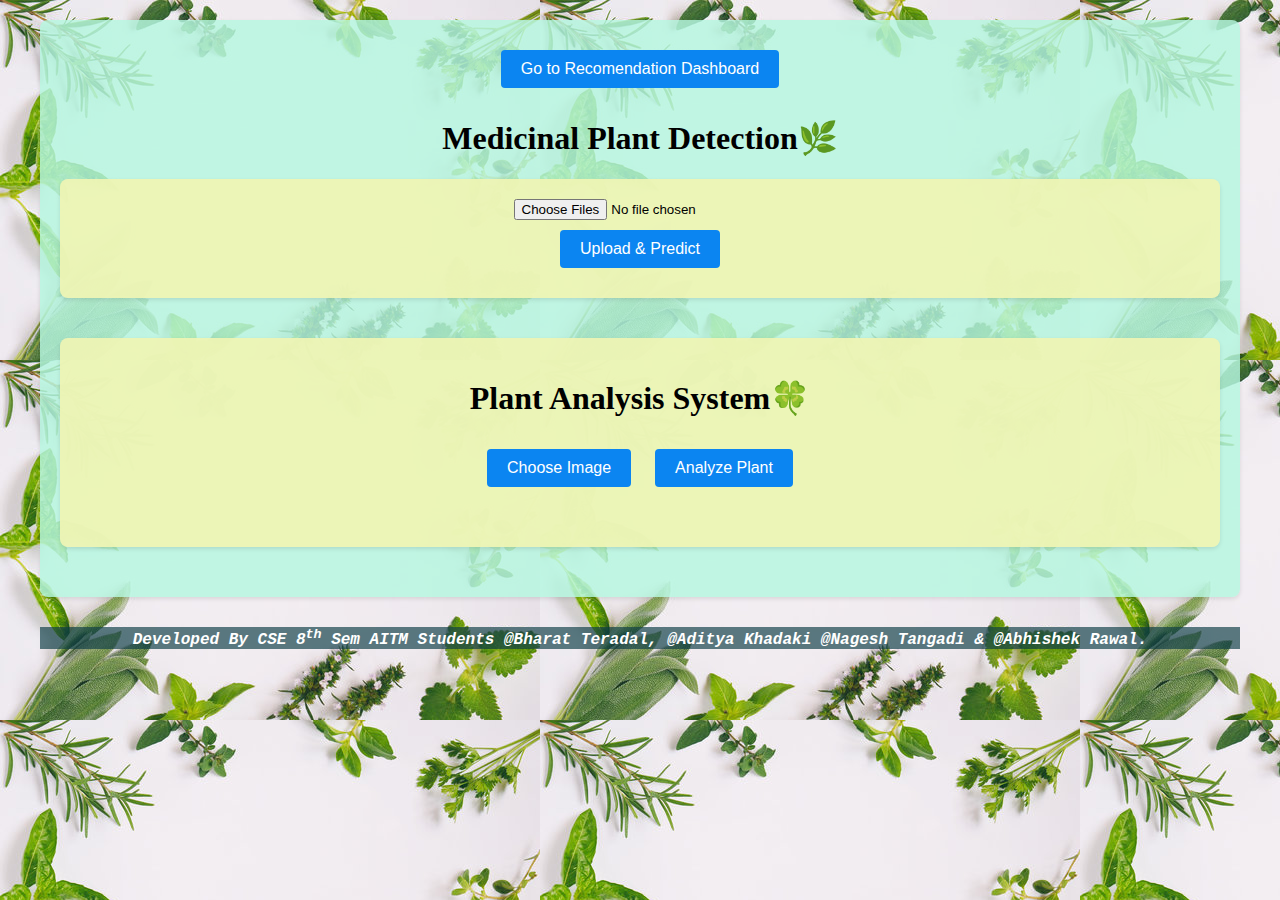
<file: project_final_year/static/index.html>
<!DOCTYPE html>
<html lang="en">
<head>
    <meta charset="UTF-8">
    <meta name="viewport" content="width=device-width, initial-scale=1.0">
    <title>Medicinal Plant Detection</title>
    <link rel="icon" type="image/x-icon" href="download.ico">
    <link rel="stylesheet" href="style.css">
</head>
<body style="font-family:Cambria, Cochin, Georgia, Times, 'Times New Roman', serif;">
<div id="upload-section" class="container" style="background-color: rgba(181, 246, 224, 0.829);">
<nav class="navbar navbar-expand-lg navbar-dark bg-dark">
  <div class="container-fluid">
    <a href="/recommendation" >
      <button>Go to Recomendation Dashboard</style></button></a>
  </div>
</nav>
<!-- Header -->
<h1>Medicinal Plant Detection&#127807;</h1>
<!-- Upload & Predict -->
<div id="upload-section" class="container">
  <input type="file" id="fileInput" multiple accept="image/*" class="form-control w-50 mx-auto" />
  <br/>
  <button onclick="uploadImages()" class="btn btn-success">Upload & Predict</button>
</div>

<!-- Preview container for selected images -->
<div id="preview-container" style="display:flex; gap:10px; margin-bottom:10px;"></div>

<!-- Modal for plant info -->
<div id="info-modal" style="display:none; position:fixed; top:0; left:0; width:100vw; height:100vh; background:rgba(0,0,0,0.5); align-items:center; justify-content:center;">
  <div id="modal-content" style="background:#fff; padding:20px; border-radius:8px; max-width:400px; margin:auto;"></div>
</div>
<div class="container">
    <h1>Plant Analysis System&#x1F340;</h1>
    
    <div class="upload-section">
        <input type="file" id="leaf-image" accept="image/*" style="display: none">
        <button onclick="document.getElementById('leaf-image').click()">Choose Image</button>
        <button id="analyze-btn" disabled>Analyze Plant</button>
        <div id="preview">
            <img id="preview-image" style="display: none">
        </div>
    </div>

    <div id="loading" class="loading">
        Analyzing plant image...
    </div>

    <div id="error" class="error"></div>

    <div id="result" class="result-section">
        <h2>Analysis Results</h2>
        <div class="analysis-grid">
            <div class="analysis-card">
                <h3>Dimensions</h3>
                <p>Width: <span id="width"></span>px</p>
                <p>Height: <span id="height"></span>px</p>
                <p>Aspect Ratio: <span id="aspect-ratio"></span></p>
            </div>
            <div class="analysis-card">
                <h3>Color Analysis</h3>
                <p>Dominant Color: <span id="dominant-color"></span></p>
                <p>RGB: <span id="rgb"></span></p>
                <p>Intensity: <span id="intensity"></span></p>
            </div>
            <div class="analysis-card">
                <h3>Shape Analysis</h3>
                <p>Area: <span id="area"></span>px²</p>
                <p>Perimeter: <span id="perimeter"></span>px</p>
                <p>Circularity: <span id="circularity"></span></p>
            </div>
            <div class="analysis-card">
                <h3>Texture Analysis</h3>
                <p>Contrast: <span id="contrast"></span></p>
                <p>Smoothness: <span id="smoothness"></span></p>
            </div>
        </div>
    </div>
</div>

<!-- Prediction Results -->
<div id="results"></div>

<!-- Feedback Section -->
<div id="feedback-section" class="hidden">
  <h3>Provide Feedback on Misclassification</h3>
  <div id="reported-details" style="margin-bottom: 1rem;"></div>
  <textarea id="feedback-text" placeholder="Why do you think this plant was misclassified?"></textarea>
  <input type="text" id="suggested-correction" placeholder="Suggested Correct Identification (Optional)"/>
  <button onclick="submitFeedback()" class="btn btn-primary mt-2">Submit Feedback</button>
</div>
</div>
<script src="main.js"></script>
</body>
<footer>
    <div class="container-fluid">
        <p style="background-color: rgba(13, 61, 70, 0.669); font-family: 'Courier New', Courier, monospace; font-style: italic; color: rgb(255, 255, 255);"><b>Developed By CSE 8<sup>th</sup> Sem AITM Students @Bharat Teradal, @Aditya Khadaki @Nagesh Tangadi & @Abhishek Rawal.</b></p>
    </div>
</footer>
</html>
</file>
<file: project_final_year/static/style.css>
/* Center elements and improve image previews */

body {
    font-family: Arial, sans-serif;
    max-width: 1200px;
    margin: 0 auto;
    padding: 20px;
    background-image: url('360_F_225676952_RKe5I3oSq6vLgnX16GRhquWWIFbnfQ3x.jpg');
    /* background-repeat: no-repeat;
    background-size: 100% 100%;
    background-attachment: fixed; */
    text-align: center;
}

.container {
    background-color: rgba(239, 244, 179, 0.927);
    padding: 20px;
    border-radius: 8px;
    box-shadow: 0 2px 4px rgba(0,0,0,0.1);
    margin-bottom: 30px;
}

.upload-section {
    text-align: center;
    margin-bottom: 30px;
}

#preview-container {
    display: flex;
    flex-wrap: wrap;
    gap: 20px;
    justify-content: center;
    margin-top: 20px;
}

.result-thumb, .preview-thumb {
    width: 180px;
    height: 180px;
    object-fit: cover;
    border-radius: 10px;
    margin: 10px;
    box-shadow: 0 4px 10px rgba(0,0,0,0.1);
}

.plant-name {
    text-align: center;
    margin-top: 5px;
    font-weight: bold;
}

#info-modal {
    display: none;
    position: fixed;
    z-index: 1000;
    top: 0;
    left: 0;
    width: 100vw;
    height: 100vh;
    background: rgba(0,0,0,0.5);
    align-items: center;
    justify-content: center;
}

#info-modal[style*="display: block"] {
    display: flex !important;
}

#modal-content {
    background: #fff;
    padding: 20px;
    border-radius: 8px;
    max-width: 500px;
    max-height: 80vh;
    overflow-y: auto;
    text-align: justify;
}

.result-section {
    display: none;
    margin-top: 20px;
}

.analysis-grid {
    display: grid;
    grid-template-columns: repeat(auto-fit, minmax(250px, 1fr));
    gap: 20px;
    margin-top: 20px;
    text-align: left;
}

.analysis-card {
    background: #f8f9fa;
    padding: 15px;
    border-radius: 8px;
    border: 1px solid #dee2e6;
}

.analysis-card h3 {
    margin-top: 0;
    color: #2c3e50;
}

button {
    background-color: #0b85f1;
    color: white;
    padding: 10px 20px;
    border: none;
    border-radius: 4px;
    cursor: pointer;
    font-size: 16px;
    margin: 10px;
}

button:hover {
    background-color: #00ecf9e1;
}

#preview-image {
    max-width: 500px;
    max-height: 400px;
    margin: 20px auto;
    display: block;
    border-radius: 10px;
    box-shadow: 0 4px 8px rgba(0,0,0,0.2);
}

.loading {
    display: none;
    text-align: center;
    margin: 20px 0;
}

.error {
    color: red;
    margin: 10px 0;
    display: none;
}

.hidden {
    display: none;
}

#feedback-section {
    margin: 2rem auto;
    padding: 1rem;
    width: 80%;
    background-color: #fefcbf;
    border-radius: 10px;
    text-align: left;
}

textarea, input[type="text"] {
    width: 100%;
    margin: 0.5rem 0;
    padding: 0.5rem;
}
</file>
